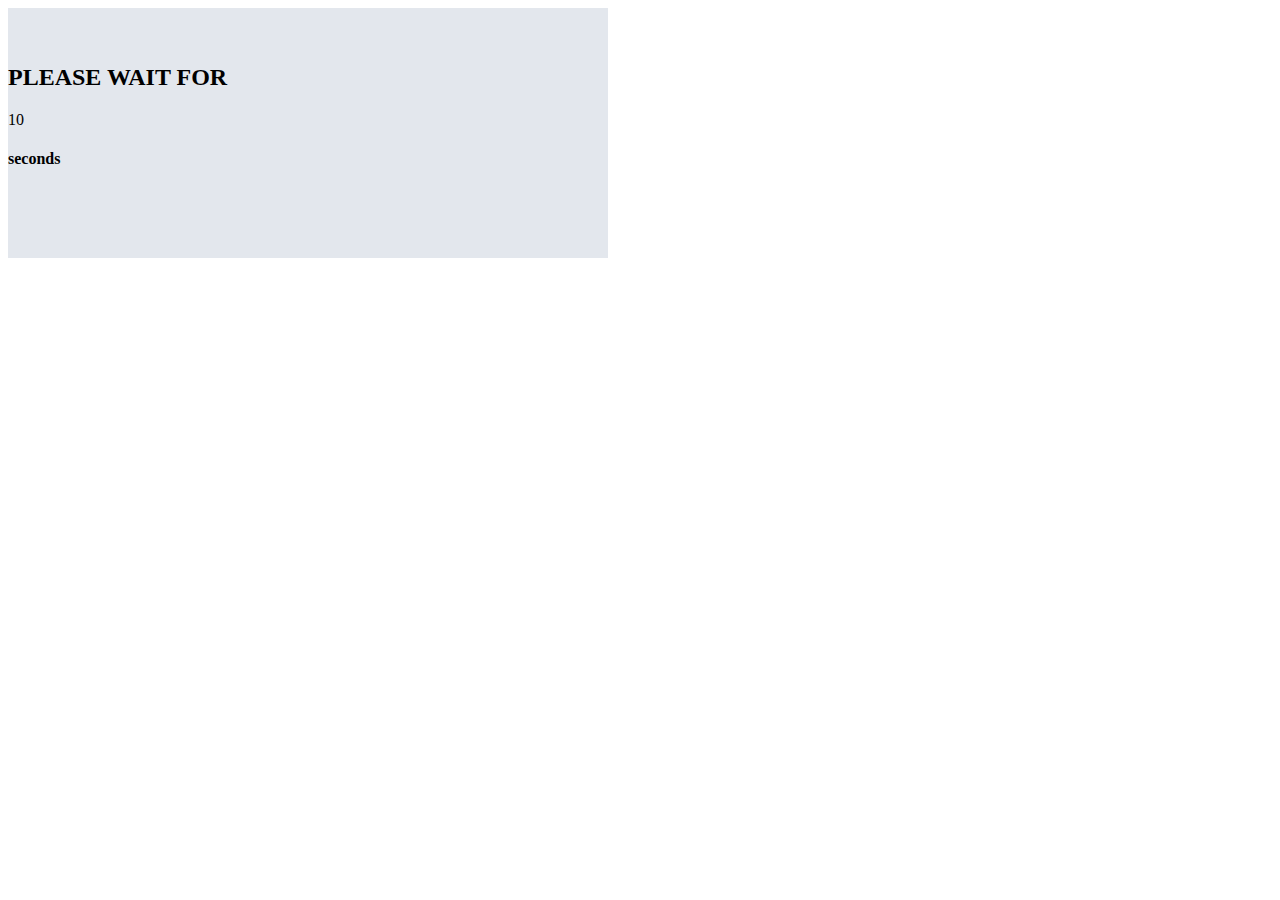
<file: timer.html>
<html>
<head>
<style>
#status{
  width:600px;
  height:250px;
  background-color:rgb(227,231,237);
}
.countDown{
color:red;margin-top:100px;
}
</style>
</head>
<link rel="stylesheet" type="text/css" href="C:\Users\Sana\Desktop\quiz application\style.css">
<body>
 <section class="intro"> 
   <div class="inner">
      <div class="content">
	  <script type="text/javascript">
	  function countDown(secs,elem){
	  var element = document.getElementById(elem);
	  element.innerHTML = "<br></br><h2>PLEASE WAIT FOR </h2>"+secs+" <h4>seconds</h4>";
	  if(secs < 1){
	  clearTimeout(timer);
	  element.innerHTML= '<br></br><h1 style="color:red;font-family:arial;">!!Test Loaded !!</h1>';
	  element.innerHTML += '<a class="btn" href="qstn.html">start Test</a>';
	  }
	  secs--;
	  var timer = setTimeout('countDown('+secs+',"'+elem+'")',1000);
	  }
	  </script>
	  <div id="status"></div>
	  <script type="text/javascript">countDown(10,"status");</script>
	  </div>
	  </div>
	  </section>
</body>
</html>
</file>
